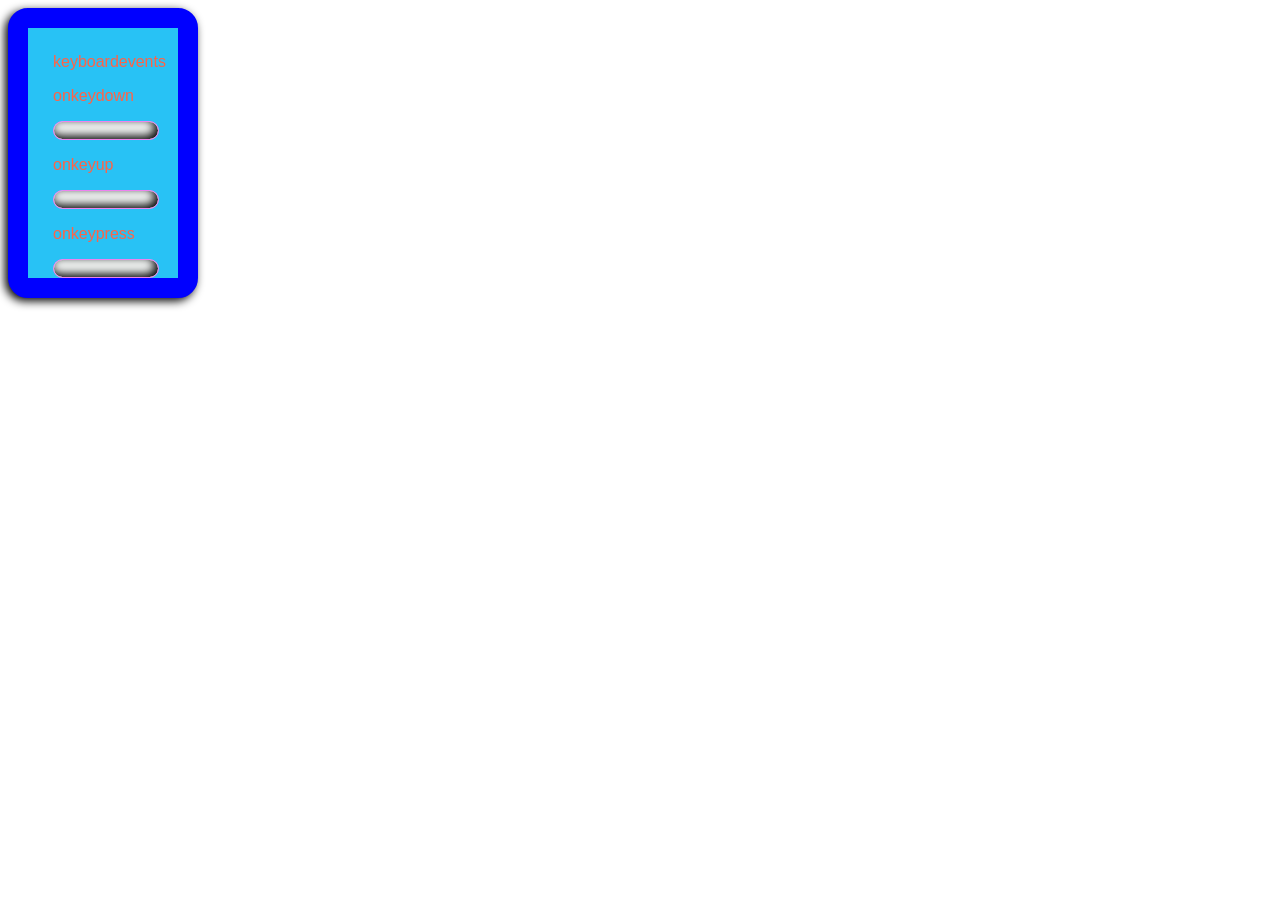
<file: keyboardevents.html>
<!DOCTYPE html>
<html lang="en">
<head>
    <meta charset="UTF-8">
    <meta name="viewport" content="width=device-width, initial-scale=1.0">
    <title>Document</title>
</head>
<body>
    <link rel="stylesheet" href="keyboard.css">
    
        <div id="form">
            <div id="h1">keyboardevents</div>
            <p>onkeydown</p>
            <input type="text" onkeydown="document.getElementById('form').style.background=this.value">
            <p>onkeyup</p>
            <input type="text" onkeyup="document.getElementById('form').style.background=this.value">
            <p>onkeypress</p>
            <input type="text" onkeypress="document.getElementById('form').style.background=this.value">
            <form>
            
            </form>
</body>
</html>
</file>
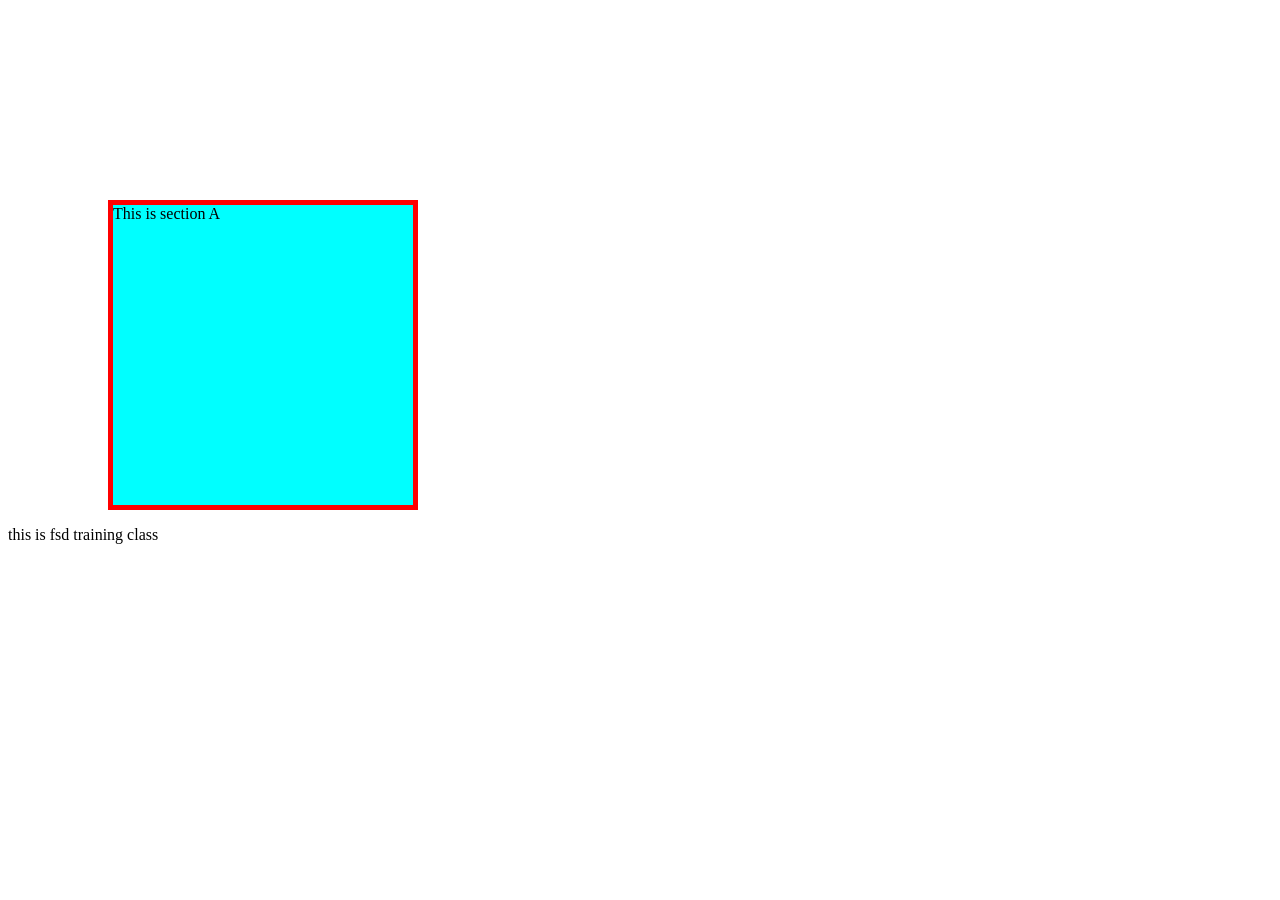
<file: mouseevent.html>
<!DOCTYPE html>
<html lang="en">
<head>
    <meta charset="UTF-8">
    <meta name="viewport" content="width=device-width, initial-scale=1.0">
    <title>MOUSE EVENT</title>
    <style>
        #box{
            height: 300px;
            width: 300px;
            background-color: aqua;
            margin: 200px 0 0 100px;
            border: 5px solid red;
        }
    </style>
    <script>
        function eventcall(){
            alert('These are mouse events')
        }
         function events(){
            alert('These are second mouse events')
        }
    </script>
</head>
<body>
    <div id="box" onmouseup="eventcall()">This is section A</div>
    <p id="para" onmouseout="eventcall()"> this is fsd training class </p>
    
    
</body>
</html>
</file>
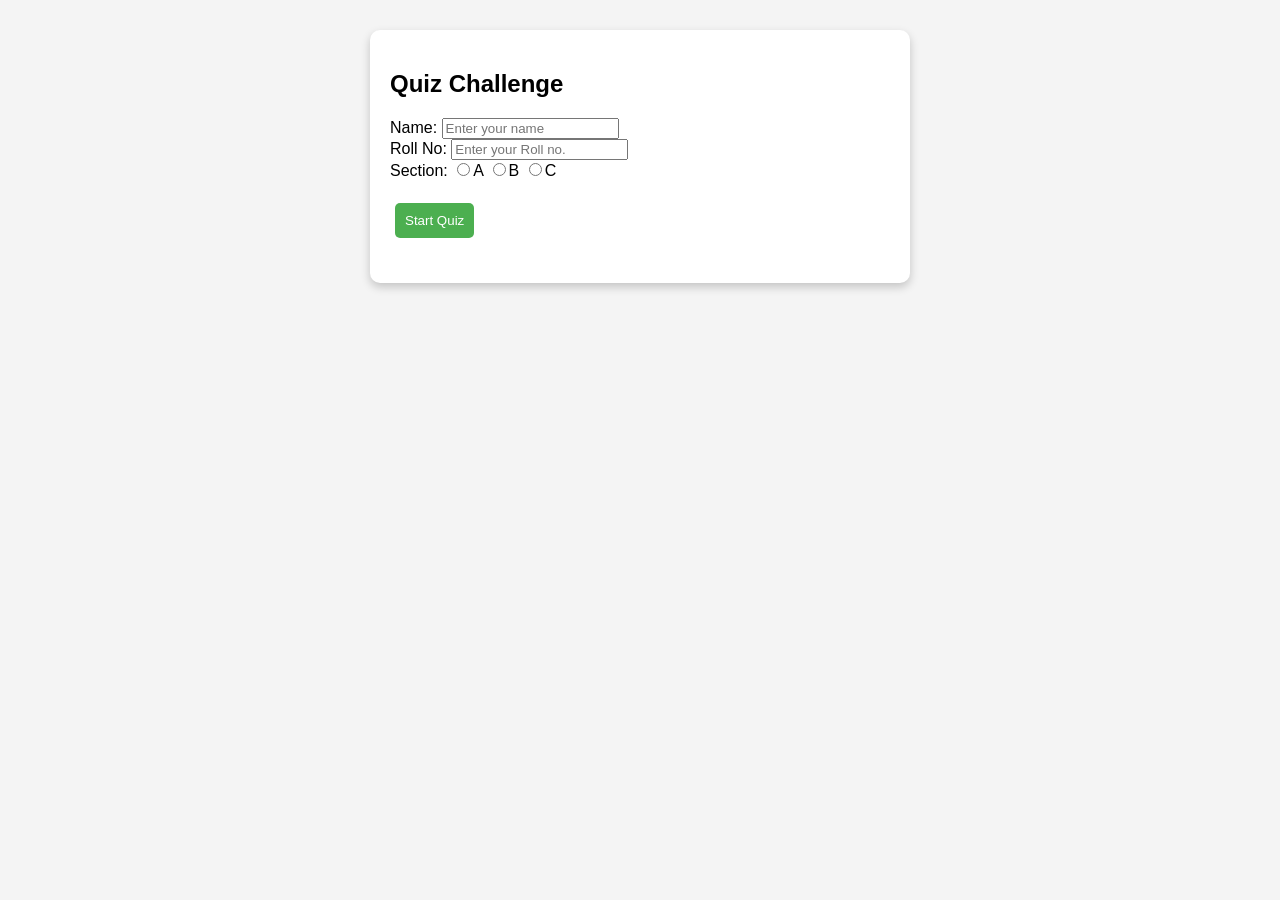
<file: fsmodule/Quiz.html>
<!DOCTYPE html>
<html>
<head>
  <title>Quiz Challenge</title>
  <link rel="stylesheet" href="Quiz.css">
</head>
<body>
  <div class="container">
    <h2>Quiz Challenge</h2>
    <label>Name: <input type="text" placeholder="Enter your name" id="name"></label><br>
    <label>Roll No: <input type="text" placeholder="Enter your Roll no." id="roll"></label><br>
    <label>Section:
      <input type="radio" name="section" value="A">A
      <input type="radio" name="section" value="B">B
      <input type="radio" name="section" value="C">C
    </label><br><br>
    <button id="startBtn">Start Quiz</button>

    <form id="quizForm" style="display:none;">
      <div class="question">
        <p>Q1: What is br tag used for? (2 marks)</p>
        <label><input type="radio" name="q1" value="Line break">Line break</label>
        <label><input type="radio" name="q1" value="paragraph">paragraph</label>
        <label><input type="radio" name="q1" value="division">division</label>
        <label><input type="radio" name="q1" value="section">section</label>
      </div>

      <div class="question">
        <p>Q2: 1000-500/2=? (1 mark)</p>
        <label><input type="radio" name="q2" value="300">300</label>
        <label><input type="radio" name="q2" value="250">250</label>
        <label><input type="radio" name="q2" value="750">750</label>
        <label><input type="radio" name="q2" value="0">0</label>
      </div>

      <div class="question">
        <p>Q3: LLM stands for? (2 marks)</p>
        <label><input type="radio" name="q3" value="Low Language Model">Low Language Model</label>
        <label><input type="radio" name="q3" value="Large Loading Model">Large Loading Model</label>
        <label><input type="radio" name="q3" value="Large Langauge Model">Large Langauge Model</label>
        <label><input type="radio" name="q3" value="Large Loading Manupulation">Large Loading Manupulation</label>
      </div>

      <div class="question">
        <p>Q4: HTML stands for? (3 marks)</p>
        <label><input type="radio" name="q4" value="Hyper Text Markup Language">Hyper Text Markup Language</label>
        <label><input type="radio" name="q4" value="High Text Machine Language">High Text Machine Language</label>
        <label><input type="radio" name="q4" value="Hyperlinks Text Mark Language">Hyperlinks Text Mark Language</label>
        <label><input type="radio" name="q4" value="None">None</label>
      </div>

      <div class="navBtns">
        <button type="button" id="prevBtn">Previous</button>
        <button type="button" id="nextBtn">Next</button>
        <button type="button" id="submitBtn">Submit</button>
      </div>
    </form>

    <div id="result"></div>
  </div>
  <script src="Quiz.js"></script>
</body>
</html>
</file>
<file: keyboard.css>
body{
    font-family: 'Franklin Gothic Medium', 'Arial Narrow', Arial, sans-serif;
    background-size: 500px;
    background-position: -1500px -1000px;
    
}

#form{
    width: 100px;
    height: 200px;
    border: 20px solid blue;
    border-radius: 20px;
    padding: 25px;
    background-color: rgb(40, 194, 245);
    color: tomato;
    box-shadow: -3px 3px 10px #000;

    
    
}
p.input{
    font-size: 20px;
}

input{
    width: 100px;
    border: 1px solid violet;
    border-radius: 15px;
    background-color: rgb(240, 243, 242);
    box-shadow: inset -3px -3px 10px #000;
}
</file>
<file: fsmodule/Quiz.css>
body {font-family: Arial; background:#f4f4f4;}
.container {background:#fff; padding:20px; margin:30px auto; width:500px; border-radius:10px; box-shadow:0 4px 10px rgba(0,0,0,0.2);}
.question {display:none; margin:15px 0;}
.navBtns {margin-top:20px;}
button {margin:5px; padding:10px; cursor:pointer; border:none; border-radius:5px; background:#4CAF50; color:#fff;}
button:hover {background:#2196F3;}
#result {margin-top:20px; font-weight:bold;}
</file>
